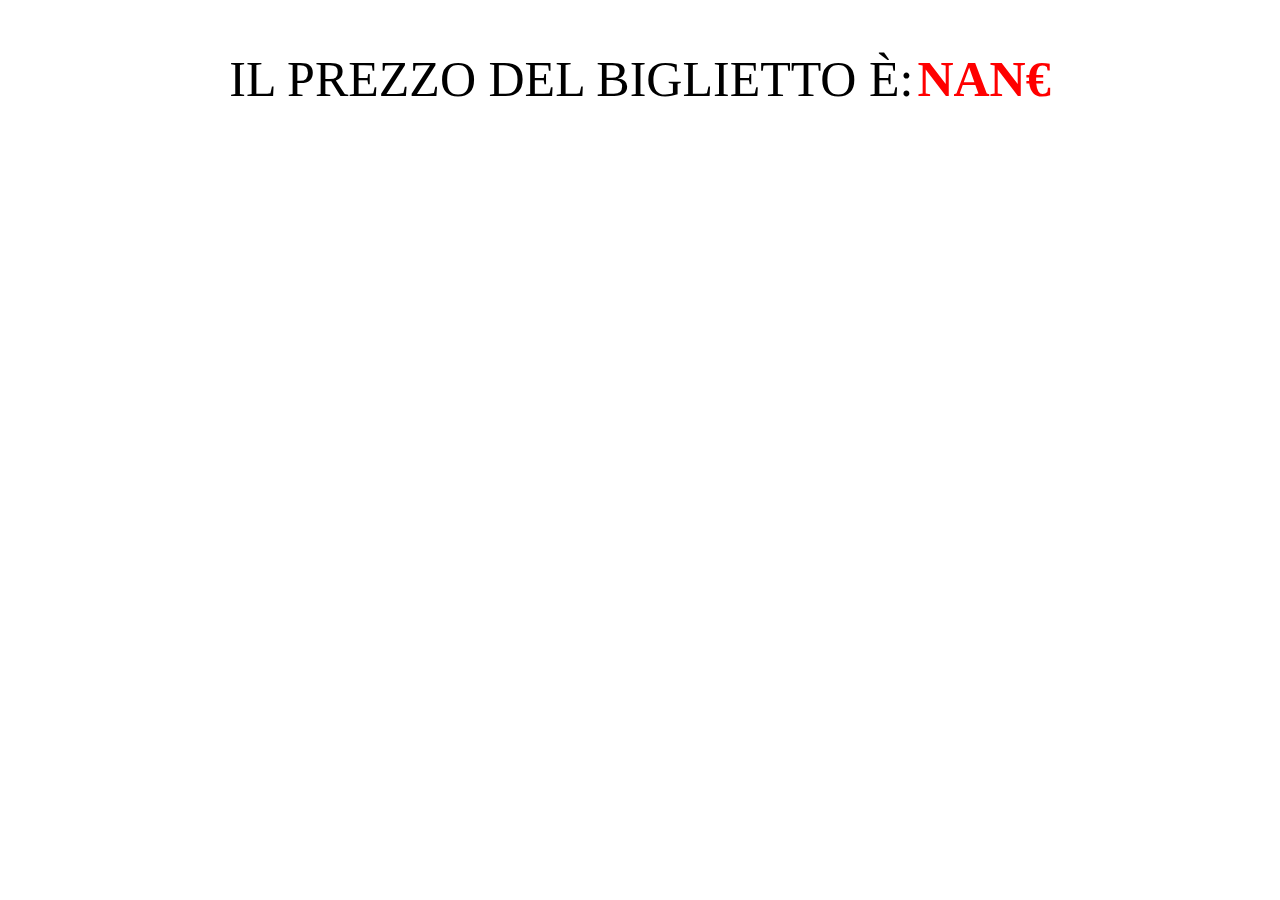
<file: index.html>
<!DOCTYPE html>
<html lang="en">
<head>
    <meta charset="UTF-8">
    <meta http-equiv="X-UA-Compatible" content="IE=edge">
    <meta name="viewport" content="width=device-width, initial-scale=1.0">
    <title>Trenitalia</title>
    <link rel="stylesheet" href="css/style.css">
</head>
<body>
    <p>Il prezzo del biglietto è:</p>
    <p id="price"></p>
    <script type="text/javascript" src="js/script.js"></script>
</body>
</html>
</file>
<file: css/style.css>
* {
    margin: 0;
    padding: 0;
    box-sizing: border-box;
}

body {
    text-align: center;
    padding: 50px 0;
}
p {
    font-size: 50px;
    text-transform: uppercase;
    display: inline-block;
}
#price {
    color: red;
    font-weight: 700;
}
#price::after {
    content: "€";
}
</file>
